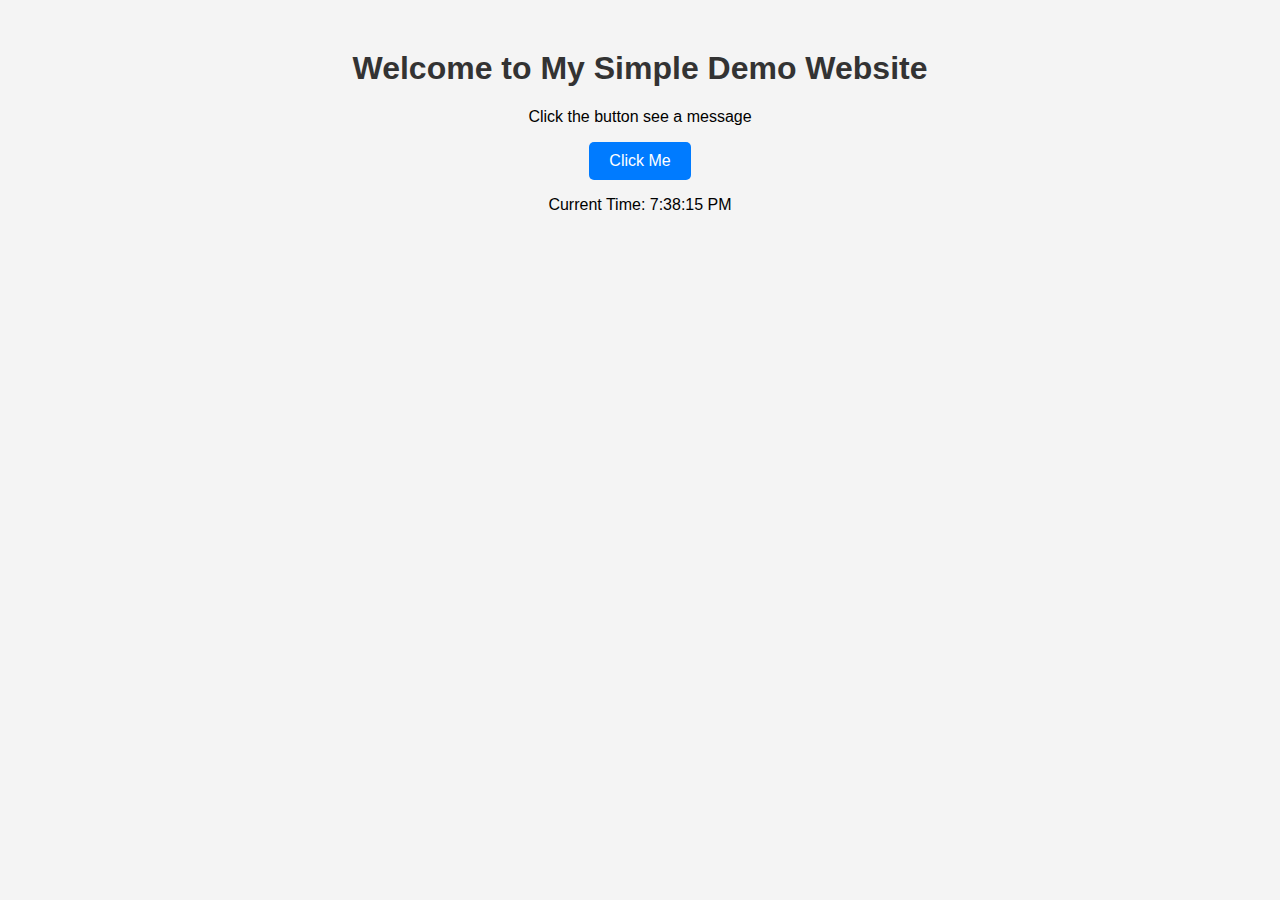
<file: index.html>
<!DOCTYPE html>
<html lang="en">
<head>
    <meta charset="UTF-8">
    <meta name="viewport" content="width=device-width, initial-scale=1.0">
    <title>Simple Demo Website</title>
    <link rel="stylesheet" href="test.css">
</head>
<body>
    <h1>Welcome to My Simple Demo Website</h1>
    <p>Click the button see a message</p>
    <button onclick="showMessage()">Click Me</button>
    <p id="message"></p>

    <script src="test.js"></script>
</body>
</html>
</file>
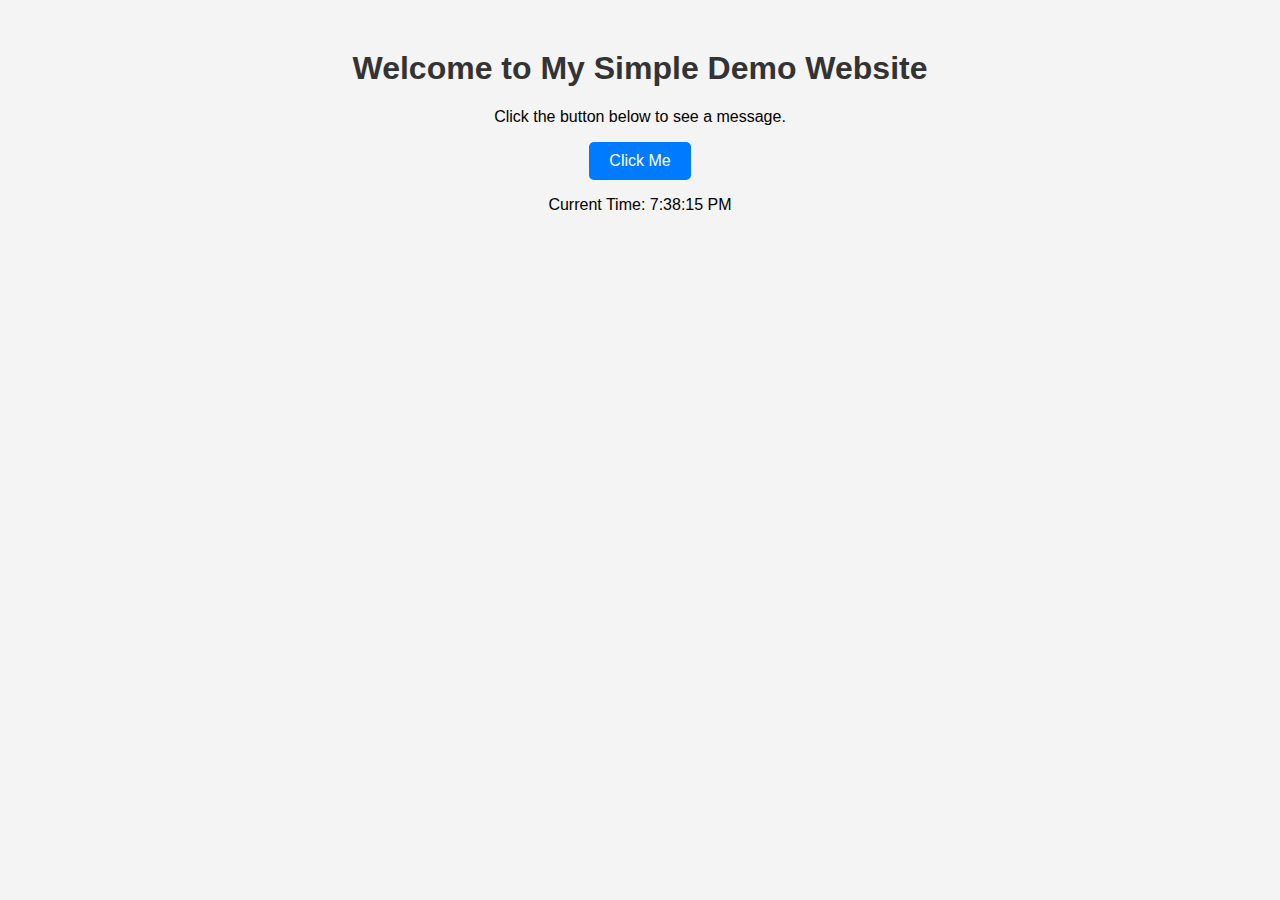
<file: test.html>
<!DOCTYPE html>
<html lang="en">
<head>
    <meta charset="UTF-8">
    <meta name="viewport" content="width=device-width, initial-scale=1.0">
    <title>Simple Demo Website</title>
    <link rel="stylesheet" href="test.css">
</head>
<body>
    <h1>Welcome to My Simple Demo Website</h1>
    <p>Click the button below to see a message.</p>
    <button onclick="showMessage()">Click Me</button>
    <p id="message"></p>

    <script src="test.js"></script>
</body>
</html>
</file>
<file: test.css>
body {
    font-family: Arial, sans-serif;
    text-align: center;
    margin: 50px;
    background-color: #f4f4f4;
}

h1 {
    color: #333;
}

button {
    padding: 10px 20px;
    font-size: 16px;
    cursor: pointer;
    background-color: #007BFF;
    color: white;
    border: none;
    border-radius: 5px;
    transition: background-color 0.3s;
}

button:hover {
    background-color: #0056b3;
}
</file>
